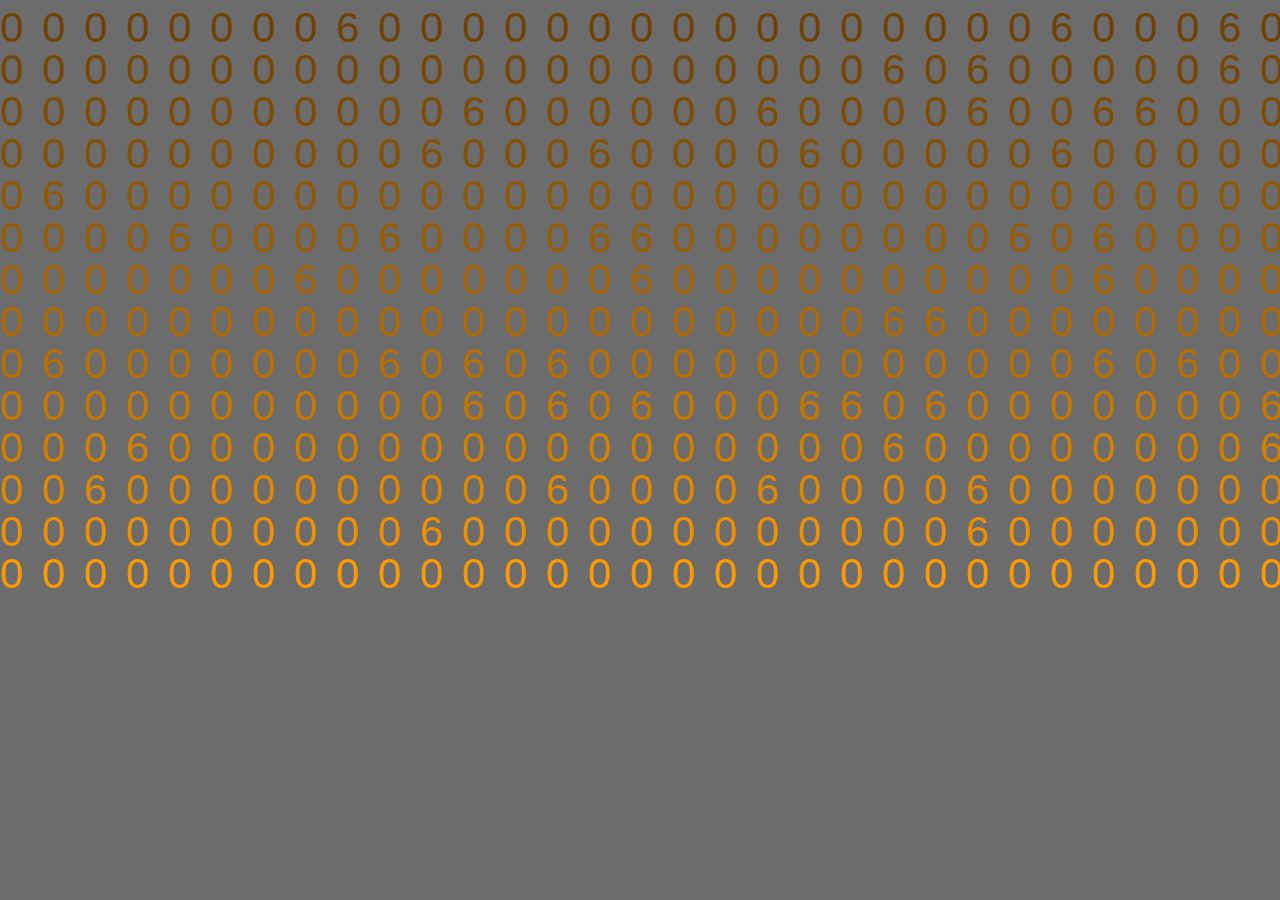
<file: matrix.html>
<!DOCTYPE html>
<html>
<head>
    <meta name="viewport" content="width=device-width, initial-scale=1.0">
    <title>600 000 000 000</title>
    <style>
        body {margin: 0px}
        canvas { width: 100%; height: 100%; position: fixed}
    </style>
</head>
<body>
  <canvas></canvas>
  <script type="text/javascript">
    var c = document.querySelector('canvas'),
        ctx = c.getContext('2d'),
        w = c.width = window.innerWidth,
        h = c.height = window.innerHeight,
        d = [],
        l = [6, 0, 0, 0, 0, 0, 0, 0, 0],
        fs = 42,
        columns = w / fs,
        m = Math,
        mr = m.random;

    setInterval(function() {
      ctx.fillStyle = 'rgba(0,0,0,.06)';
      ctx.fillRect(0, 0, w, h);
      for (var i = 0; i < columns; i++) {
        var step = d[i] * fs;
        ctx.fillStyle = '#f90';
        ctx.font = fs +"px Arial";
        ctx.fillText(l[m.floor(mr() * l.length)], i * fs, step);
        d[i] = d[i] ? d[i]+1 : 1;
        if (step > h && mr() > .96) {
          d[i] = 0;
        }
      }
    }, 42);
    </script>
</body>
</html>
</file>
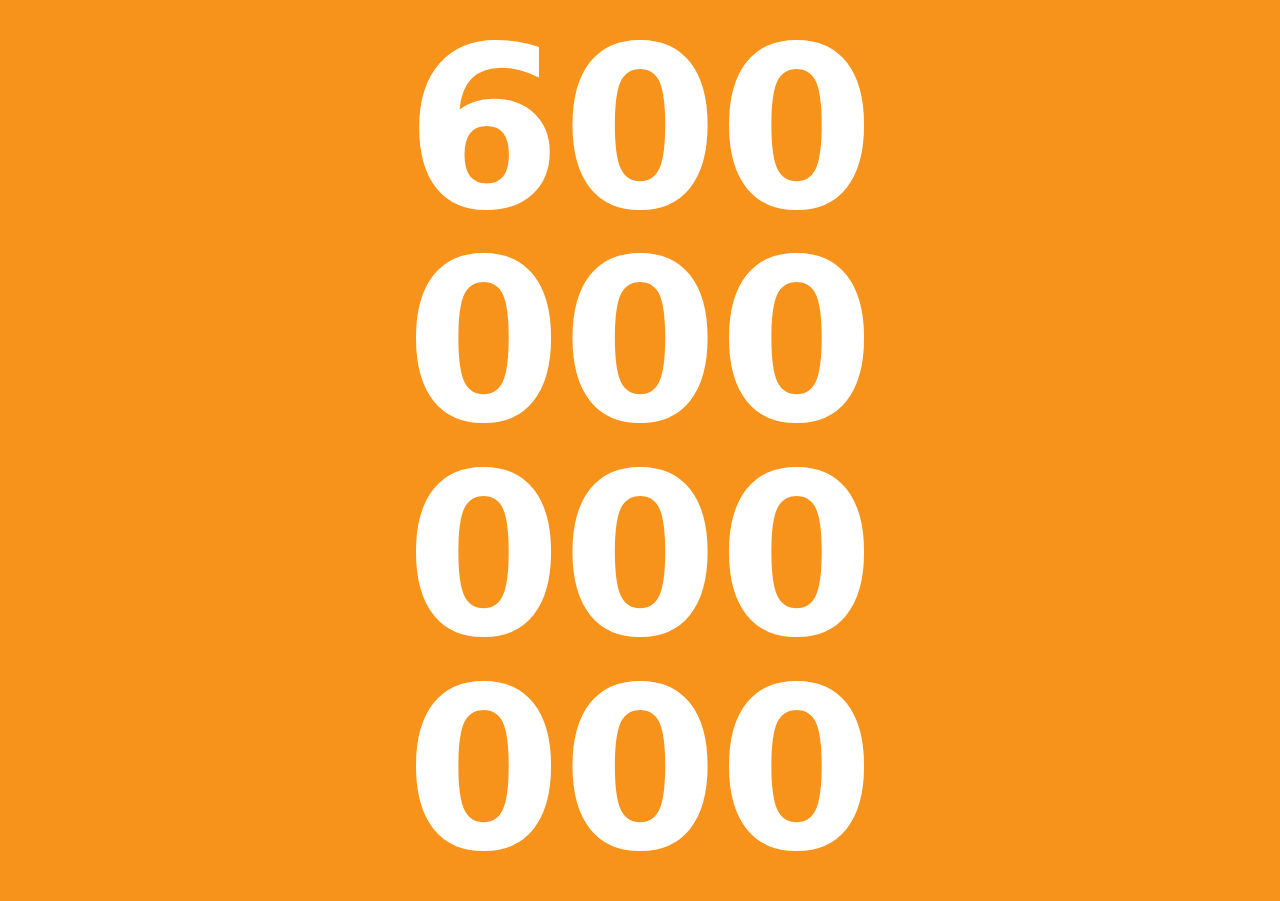
<file: onchain.html>
<!doctypehtml>
<html lang="en">
<meta charset="UTF-8">
<meta name="viewport" content="width=device-width, initial-scale=1.0">
<title>600 000 000 000</title>
<style>body {
    background: #f7931a;
    color: #fff;
    text-align: center;
    margin: 0;
    padding: 0;
    min-height: 100vh;
    display: flex;
    align-items: center;
    justify-content: center
}

h1 {
    font-weight: 700;
    margin: 0;
    font-size: 25vh;
    line-height: 0.95;
    font-family: sans,serif;
    padding: 0;
    word-spacing: 100vw
}

@media (max-width: 1100px) {
    h1 {
        font-size: 24vh
    }
}

@media (max-width: 768px) {
    h1 {
        font-size: 23vh
    }
}

@media (max-width: 480px) {
    h1 {
        font-size: 22vh;
        padding: 0
    }
}

@media (max-width: 375px) {
    h1 {
        font-size: 21vh
    }
}</style>
<h1>600 000 000 000</h1>
</file>
